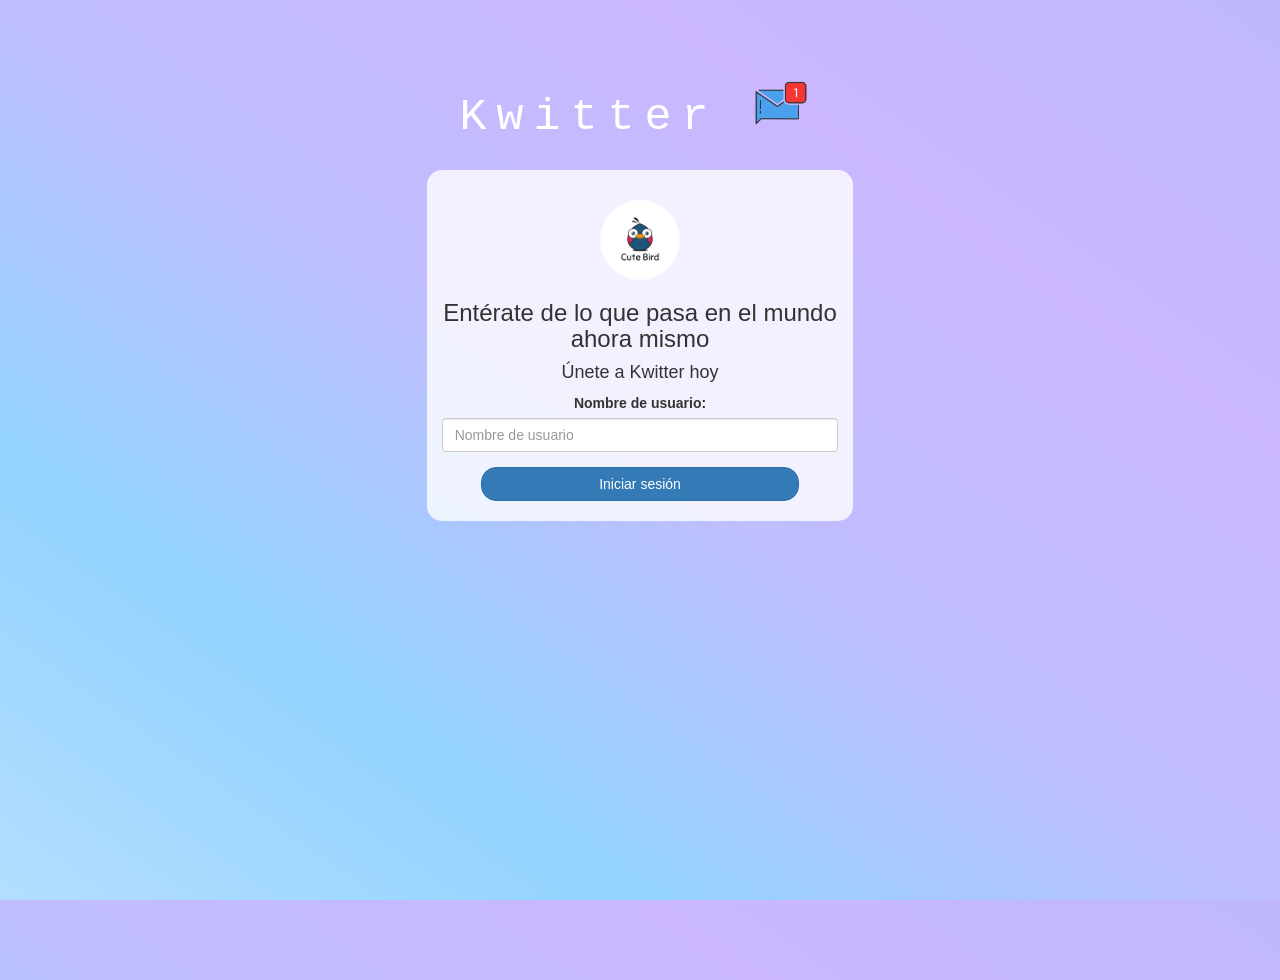
<file: index.html>
<!DOCTYPE html>
<html>

<head>
	<title>Kwitter</title>
	<link href="https://fonts.googleapis.com/css?family=Yeon+Sung&display=swap" rel="stylesheet">
	<meta name="viewport" content="width=device-width, initial-scale=1">

	<link rel="stylesheet" href="https://maxcdn.bootstrapcdn.com/bootstrap/3.4.0/css/bootstrap.min.css">
	<script src="https://ajax.googleapis.com/ajax/libs/jquery/3.4.1/jquery.min.js"></script>
	<script src="https://maxcdn.bootstrapcdn.com/bootstrap/3.4.0/js/bootstrap.min.js"></script>

	<link rel="stylesheet" type="text/css" href="style.css">
	<script src="kwitter.js"></script>
</head>

<body>
	<center>
		<h1 class="header">
			Kwitter <sup>
				<img src="m2.png">
			</sup>
		</h1>
		<div class="col-lg-4 col-md-6 col-sm-6 col-xs-11 login_div">
			<img src="logo.png" class="logo">
			<h3>Entérate de lo que pasa en el mundo ahora mismo</h3>
			<h4>Únete a Kwitter hoy</h4>
			<div class="form-group">
				<label>Nombre de usuario:</label>

				<!--Agregar campo de entrada para aceptar el nombre de usuario-->
				<input type="text" id="user_name" class="form-control" placeholder="Nombre de usuario">
			</div>
			
			<!--Agregar evento onclick="addUser()"-->
			<button id="login_button" class="btn btn-primary" onclick="addUser()">Iniciar sesión</button>

			<br><br>
		</div>
	</center>
</body>

</html>
</file>
<file: style.css>
html, body
{
  height: 100%;
  margin: 0;
}

body
{
background-image: linear-gradient(to right top, #b3deff, #92d3ff, #bfbeff, #cab7ff, #bfb8ff);
}

.header
{
	color: white;font-family: 'Courier New', Courier, monospace;font-size: 45px;letter-spacing: 10px;margin-top: 80px;
}
.header img
{
	width: 80px;margin-left: -15px;
}

.login_div
{
	background: rgba(255,255,255,0.8);float: none;border-radius: 15px;
}

.logo
{
	width: 80px;margin-top: 30px;border-radius: 40px;
}

#login_button
{
	width: 80%;border-radius: 15px;
}

.room_name
{
	cursor: pointer;
	font-size: 20px;
}


#logout
{
	font-size: 20px; float: right;
}


#output
{
	padding: 10px; width:80%;background: rgba(255,255,255,0.8);border-radius: 15px;
}

.input_div_room_page
{
	width: 80%;
}

.input_div label
{
	color: white;font-size: 20px;
}


.input_div_message_page
{
	position: fixed;bottom: 0px;width: 100%;background: rgba(255,255,255,0.8);
}
.input_div_message_page label
{
	color: black;
}
.input_div_message_page #msg
{
	width: 80%;
}
.input_div_message_page button
{
	margin-top: 15px;
	width: 50%; 
}
.color_white
{
	color: white
}

.user_tick
{
	width:20px;
}
.message_h4
{
	padding-left:5px;color:grey;
}
</file>
